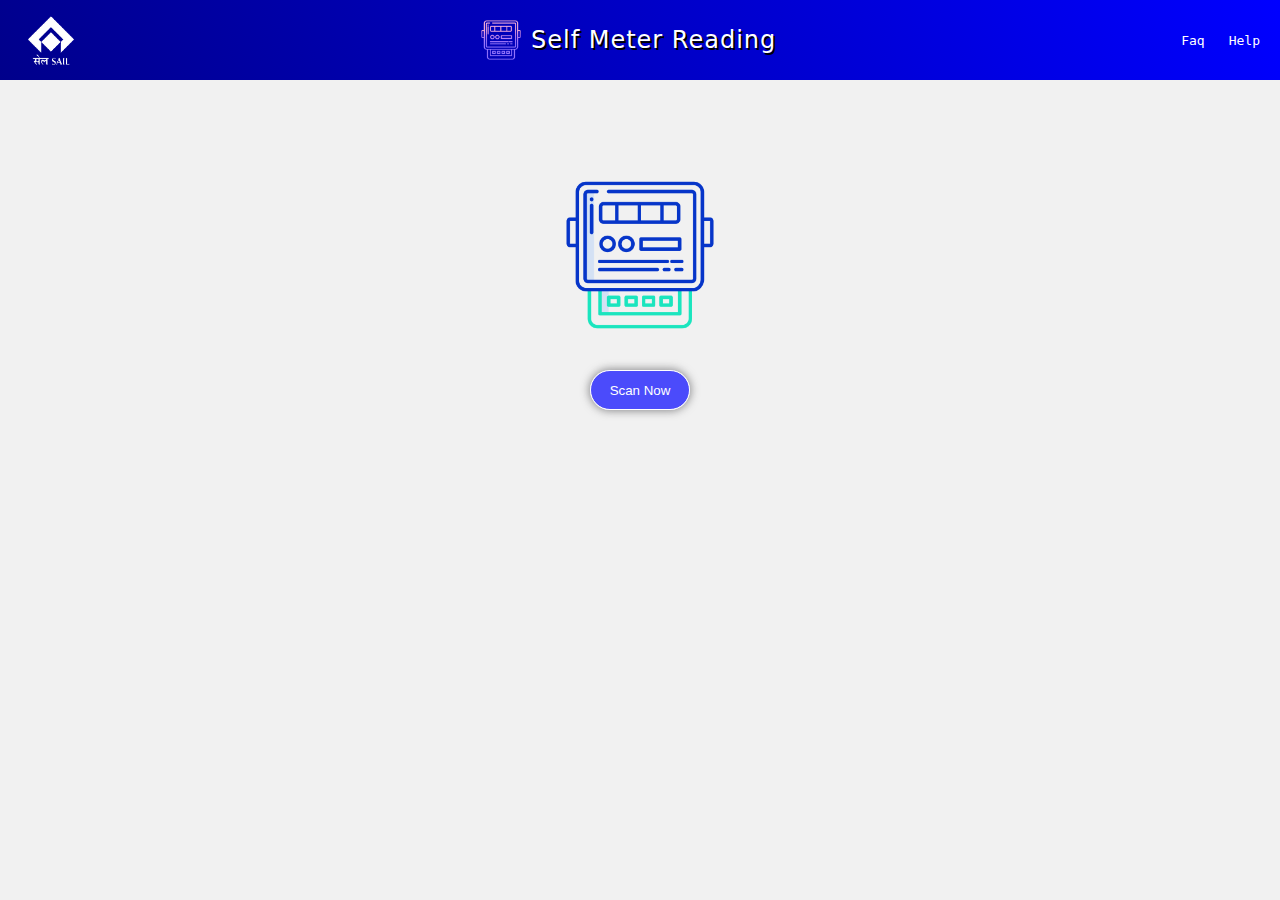
<file: templates/home.html>
<!DOCTYPE html>
<html>
<head>
    <meta charset="utf-8">
    <meta http-equiv="X-UA-Compatible" content="IE=edge">
    <title>SAIL SMR (HOME)</title>
    <meta name="description" content="">
    <meta name="viewport" content="width=device-width, initial-scale=1">
    <link rel="stylesheet" href="/static/style.css">
</head>
<body>
    <!-- header start -->
    <div class="header">
        <img class="logoimg" src="/static/img/logo/saillogo1.1.png">
        <div class="center-logo">
            <img class="meterlogo" src="/static/img/logo/electric-meter%20(3).png">
            <a class="head-text">Self Meter Reading</a>
        </div>
        <div class="headrtext">
            <a>Faq</a>
            <a>Help</a>
        </div>
    </div>
    <!-- header end -->

    <div class="strtcls">
        <img id="scanImage" src="/static/img/logo/electric-meter.png">
        <button id="but">Scan Now</button>
    </div>

    
    
    
    <div id="vidblk" class="vidsec">
		<video id="vid"></video>
        <button class="capbtn">Capture</button>
	</div>
    
   
    
    
    <script>
        // Get references to the image and button elements
        const scanImage = document.getElementById('scanImage');
        const scanButton = document.getElementById('but');
        const vidbar = document.getElementById('vidblk');

        // Add click event listener to the button
        scanButton.addEventListener('click', function() {
            // Change the height of the image (example: shrink by 50%)
            scanImage.style.height = '0px'; 
           scanButton.style.display='none';
            vidbar.style.display='block';
        });
    </script>
    <script>
	document.addEventListener("DOMContentLoaded", () => {
    const scanButton = document.getElementById("but");
    const video = document.getElementById("vid");

    scanButton.addEventListener("click", () => {
        // Accessing the user camera and video.
        navigator.mediaDevices.getUserMedia({
            video: {
                facingMode: { exact: 'environment' }  // Prefer rear camera
            },
            audio: false,
        })
        .then((stream) => {
            // Changing the source of video to current stream.
            video.srcObject = stream;
            video.addEventListener("loadedmetadata", () => {
                video.play();
            });
        })
        .catch((error) => {
            console.warn('Rear camera not available, falling back to any camera:', error);
            // Retry with any camera
            navigator.mediaDevices.getUserMedia({ video: true, audio: false })
                .then((stream) => {
                    video.srcObject = stream;
                    video.addEventListener("loadedmetadata", () => {
                        video.play();
                    });
                })
                .catch((error) => {
                    console.error('Error accessing camera:', error);
                });
        });
    });
});

</script>
</body>
</html>
</file>
<file: static/style.css>
*{
    padding: 0;
    margin: 0;
    box-sizing: border-box;
}
body{
    background-color:#f1f1f1;
}
.header{
    display: flex;
    margin: 0px;
    height: auto;
    width: auto;
   background-image: linear-gradient(60deg, darkblue, blue);
}
.logoimg{
    margin:10px;
    height: 60px;
}
.center-logo{
    display: flex;
    margin-inline:auto;
}
.meterlogo{
    height: 40px;
   margin: auto;
}

.head-text{
    padding: 10px;
    margin: auto;
    font-family: system-ui;
    font-size: x-large;
    color: white;
    letter-spacing: 1px;
    text-shadow: 2px 2px black;
}
.headrtext{
    margin: auto;
    margin-right: 0;
    margin-left: 0;
    color: white;
    padding: 10px;
}
.headrtext a{
    padding: 10px;
    font-family: monospace
}


.login-box{
    display: flex;
    height: auto;
    width: 300px;
    background-color: white;
    border-radius: 10px;
    margin: auto;
    margin-top: 100px;
    box-shadow: 1px 1px 7px 0px #312e2e63;
    
}
.formcont{
    display: flex;
    flex-direction: column;
    margin:20px;
    font-family: sans-serif;
}
.formcont input{
    padding:10px;
    margin-top: 10px;
    width:-webkit-fill-available;
    border: 1px solid #b5afaf;
    border-radius: 5px;
     box-shadow: 1px 1px 2px 0px #312e2e63;
}
.formsec{
    margin-bottom:15px;
}

.formsec label{
    font-weight: bold;
   font-family: monospace;
    color: #464646;
    letter-spacing: 1px;
    
}
.subtn{
    background-color: blue;
    color: white;
}
.subtn:hover{
    background-color: #6c6ce9;
    cursor: pointer;
}
.formfoot{
    font-size: 12px;
}

.alerterr{
    color: rgb(228, 126, 126);
    font-size: 10px;
}

.strtcls{
    display: flex;
    flex-direction: column;
}
.strtcls img{
    margin: auto;
    height:150px;
    margin-top:100px;
        margin-bottom: 40px;
    transition: 1s;
}
.strtcls button{
   width: 100px;
    height: 40px;
    border-radius: 20px;
    background-color: #0000ffb0;
    color: white;
    margin: auto;
    box-shadow:0px 0px 8px 1px #3636398a;
    border: 1px solid white;
    cursor: pointer;
    transition: 1s;
}

.strtcls button:hover {
    background-color: blue;
}


.vidsec{
           display: none;
            margin: auto;
			width: 300px;
			height: 300px;
			border: 2px solid black;
			position: relative;
            border: 2px solid blue;
            border-radius: 10px;
		}

		video {
			width: 100% ;
			height: 100%;
			object-fit: cover;
            border-radius: 10px;
		}

.capbtn{
      width: 100px;
    height: 40px;
    border-radius: 20px;
    background-color: orangered;
    color: white;
    padding: 10px;
    margin-top: 50px;
    margin-left: 30%;
    box-shadow:0px 0px 8px 1px #3636398a;
    border: 1px solid white;
    cursor: pointer;
    transition: 1s;
}


.dashboard-card{
    display: flex;
    height: 70vh;
    margin: 6%;
    margin-top: 50px;
    background-color: white;
    border-radius: 20px;
     box-shadow:0px 0px 8px 1px #3636394f;
    font-family: sans-serif;
    
}

.card-left{
    display: flex;
    flex-direction: column;
    height: 100%;
    width: 25%;
    padding: 10px;
    padding-top: 15px;
    background-image:linear-gradient(44deg, #1717a9, #4356d8);
    border-radius: 20px 0px 0px 20px;
    border-right: 1px solid grey;
}
.card-left a{
    padding: 15px;
    color:floralwhite;
    border-bottom: 1px solid white;
    text-align: center;
    text-shadow: 1px 1px black;
    letter-spacing: 1px;
    cursor: pointer;
}
.card-left a:hover{
    color: black;
    text-shadow:none;
}


.right-card{
    display: flex;
    transition: 0.6s;
    height: 100%;
    width: 0px;
    border-radius: 0px 20px 20px 0px;
    overflow: hidden;
}

.profimgsec{
    
    display: flex;
    height: 100%;
    width: 40%;
    border-right: 2px solid #b0a0a0;
}
.detailssec{
     height: 100%;
    width: 60%;
    border-radius: 0px 20px 20px 0px;
    padding: 20px;
    letter-spacing: 1px;
}
.detailssec h5{
    margin: 10px;
    color: #736b6b;
}
.detailssec a{
    font-size: 12px;
    color: #3b3bfddb;
}
.profimg{
    height:150px;
    width: 150px;
    border-radius: 50%;
    border: 1px solid black;
    margin: auto;
}

.profimg img{
     border-radius: inherit;
        height:100%;
        width: 100%;
        object-fit: cover;
    background-size:cover;
    background-position: center;
}
.profimg h3{
    text-align: center;
    margin: 10px;
}
.no1{
    
    padding-top: 10px;
    padding-bottom: 10px;
     width: 75%;
}

.no2{
     flex-direction: column;
}
.no3{
    flex-direction: column;
}
.no4{
    flex-direction: column;
}
.no5 {
    flex-direction: column;
}
.no5 h2{
    font-size: 30px;
    text-align: center;
}

.transhead{
    height: 80px;
    width: 100%;
    background-image: linear-gradient(44deg, #1717a9, #4356d8);
    color: white;
    font-size: 10px;
    padding: 10px;
}
.transhead h2{
    font-weight: 100;
    margin: 10px;
}
.transhead a{
    font-weight: 100;
    margin-left: 10px;
}
.tablesec{
    height: 100%;
    width: 100%;
    padding: 20px;
}

.table {
    height: 100%;
    display: table;
        border-collapse: collapse;
    width: 100%;
    max-width: 100%;
    margin-bottom: 1rem;
    background-color: transparent;
}
.table thead{
        text-align: justify;
    margin-top: 10px;
    font-size: 12px;
    letter-spacing: 1px;
    color: #545252;
    font-family: sans-serif;
}
.table tbody{
    color: #747474;
    font-size: 11px;
}
.bilhead{
    display: flex;
    margin: 10px;
    height: 110px;
    width: 100%;
    background-color: white;
    border-bottom: 1px solid grey;
}
.bilhead img{
    height: 50px;
   margin-left: 0px;
}
.cmphead{
    height: 100%;
}
.custhead{
    width: 100%;
    text-align: end;
    padding-top: 10px;
    padding: 20px;
}
.billbody{
    height: 150px;
    width:97%;
    margin: 10px;
    
    margin-top: 20px;
}
.totalcls{
    display: flex;
    margin: 10px;
    text-align: end;
    margin-right: 20px;
    justify-content: flex-end;
}
.totalcls a{
    color: blue;
    font-size: 20px;
}
.billpaybtn{
    float: right;
    height: 30px;
    margin:10px;
    padding: 5px;
    width: 80px;
    border: 0px;
    background-color: green;
    border-radius: 10px;
    color: white;
}
.billpaybtn:hover{
    background-color: #28b228;
    cursor: pointer;
}
.additional-info {
    padding: 20px;
    width: 100%;
}

.additional-info h2 {
    font-size: 24px;
    color: #333;
    text-align: center;
    margin-bottom: 20px;
}

.info-section {
    display: flex;
    justify-content: space-around;
    flex-wrap: wrap;
}

.info-button {
    padding: 15px 25px;
    font-size: 16px;
    margin: 10px;
    color: white;
    background-color: #007bff;
    border: none;
    border-radius: 5px;
    cursor: pointer;
    transition: background-color 0.3s;
}

.info-button:hover {
    background-color: #0056b3;
}
</file>
